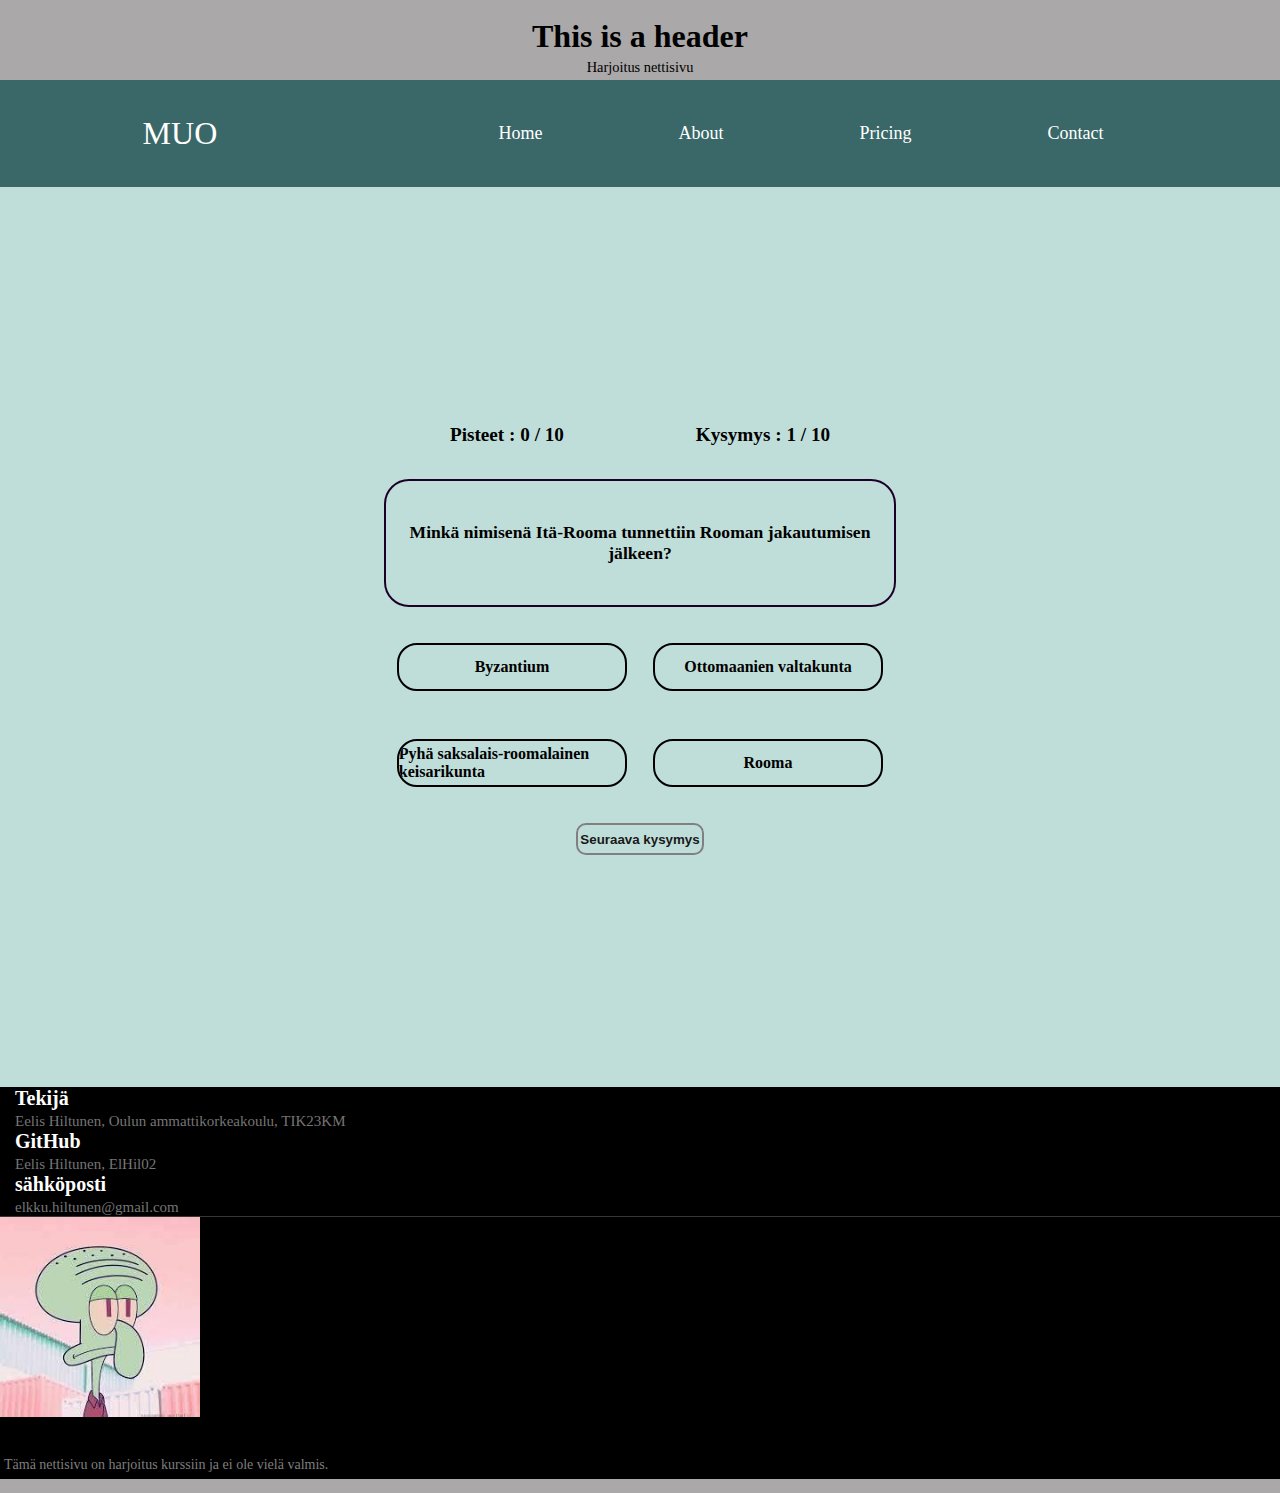
<file: oma webpage/index.html>
<!DOCTYPE html>
<html lang="en">

<head>
  <meta charset="UTF-8" />
  <meta http-equiv="X-UA-Compatible" content="IE=edge" />
  <meta name="viewport" content="width=device-width, initial-scale=1.0" />
  <title>Document</title>
<link href="https://cdn.jsdelivr.net/npm/bootstrap@5.3.0-alpha3/dist/css/bootstrap.min.css" rel="stylesheet" integrity="sha384-KK94CHFLLe+nY2dmCWGMq91rCGa5gtU4mk92HdvYe+M/SXH301p5ILy+dN9+nJOZ" crossorigin="anonymous">
<link rel="stylesheet" href="./style/index.css" />
</head>
<body>
    <header>
      <h1>This is a header</h1>
      <p>Harjoitus nettisivu</p>
    </header>
      <nav>
        <nav class="navbar" id="navbar">
              <!-- LOGO -->
              <div class="logo">MUO</div>
          
              <!-- NAVIGATION MENU -->
              <ul class="nav-links">
          
                <!-- NAVIGATION MENUS -->
                <div class="menu">
          
                  <li><a href="/">Home</a></li>
                  <li><a href="./pages/about.html">About</a></li>
          
                  <li><a href="./pages/1.html">Pricing</a></li>
                  <li><a href="./pages/2.html">Contact</a></li>
                </div>
              </ul>
            </nav>
      </nav>
      <!--Main page content-->
      <main>
      <!--containing article-->
      <aside>
      <body onload="NextQuestion(0)">
        <main>
            <!-- creating a modal for when quiz ends -->
            <div class="modal-container" id="score-modal">
    
                <div class="modal-content-container">
    
                    <h1>Onnea, testi on nyt valmis.</h1>
    
                    <div class="grade-details">
                        <p>Yrityksiä : 10</p>
                        <p>Väärä vastaus : <span id="wrong-answers"></span></p>
                        <p>Oikea vastaus : <span id="right-answers"></span></p>
                        <p>Arvosana : <span id="grade-percentage"></span>%</p>
                        <p ><span id="remarks"></span></p>
                    </div>
    
                    <div class="modal-button-container">
                        <button onclick="closeScoreModal()">Continue</button>
                    </div>
    
                </div>
            </div>
    <!-- end of modal of quiz details-->
    
            <div class="game-quiz-container">
    
                <div class="game-details-container">
                    <h1>Pisteet : <span id="player-score"></span> / 10</h1>
                    <h1> Kysymys : <span id="question-number"></span> / 10</h1>
                </div>
    
                <div class="game-question-container">
                    <h1 id="display-question"></h1>
                </div>
    
                <div class="game-options-container">
    
                   <div class="modal-container" id="option-modal">
    
                        <div class="modal-content-container">
                             <h1>Valitse vaihtoehto</h1>
    
                             <div class="modal-button-container">
                                <button onclick="closeOptionModal()">Jatka</button>
                            </div>
    
                        </div>
    
                   </div>
    
                    <span>
                        <input type="radio" id="option-one" name="option" class="radio" value="optionA" />
                        <label for="option-one" class="option" id="option-one-label"></label>
                    </span>
    
    
                    <span>
                        <input type="radio" id="option-two" name="option" class="radio" value="optionB" />
                        <label for="option-two" class="option" id="option-two-label"></label>
                    </span>
    
    
                    <span>
                        <input type="radio" id="option-three" name="option" class="radio" value="optionC" />
                        <label for="option-three" class="option" id="option-three-label"></label>
                    </span>
    
    
                    <span>
                        <input type="radio" id="option-four" name="option" class="radio" value="optionD" />
                        <label for="option-four" class="option" id="option-four-label"></label>
                    </span>
    
    
                </div>
    
                <div class="next-button-container">
                    <button onclick="handleNextQuestion()">Seuraava kysymys</button>
                </div>
    
            </div>
        </main>
        <script src="./codes/index.js"></script>
      </aside>
      </main>
      <!--Website footer-->
      <footer class="footer-section">
        <div class="container">
            <div class="footer-cta pt-5 pb-5">
                <div class="row">
                    <div class="col-xl-4 col-md-4 mb-30">
                        <div class="single-cta">
                            <i class="fas fa-map-marker-alt"></i>
                            <div class="cta-text">
                                <h4>Tekijä</h4>
                                <span>Eelis Hiltunen, Oulun ammattikorkeakoulu, TIK23KM</span>
                            </div>
                        </div>
                    </div>
                    <div class="col-xl-4 col-md-4 mb-30">
                        <div class="single-cta">
                            <i class="fas fa-phone"></i>
                            <div class="cta-text">
                                <h4>GitHub</h4>
                                <span>Eelis Hiltunen, ElHil02</span>
                            </div>
                        </div>
                    </div>
                    <div class="col-xl-4 col-md-4 mb-30">
                        <div class="single-cta">
                            <i class="far fa-envelope-open"></i>
                            <div class="cta-text">
                                <h4>sähköposti</h4>
                                <span>elkku.hiltunen@gmail.com</span>
                            </div>
                        </div>
                    </div>
                </div>
            </div>
            <div class="footer-content pt-5 pb-5">
                <div class="row">
                    <div class="col-xl-4 col-lg-4 mb-50">
                        <div class="footer-widget">
                            <div class="footer-logo">
                                <a href="index.html"><img src="./kuvat/kuva123.jpeg" class="img-fluid" alt="logo"></a>
                            </div>
                            <div class="footer-text">
                                <p>Tämä nettisivu on harjoitus kurssiin ja ei ole vielä valmis.</p>
                            </div>
                        </div>
                    </div>
                </div>
            </div>
        </div>
      </footer>
      <script src="https://cdn.jsdelivr.net/npm/bootstrap@5.3.0-alpha3/dist/js/bootstrap.bundle.min.js" integrity="sha384-ENjdO4Dr2bkBIFxQpeoTz1HIcje39Wm4jDKdf19U8gI4ddQ3GYNS7NTKfAdVQSZe" crossorigin="anonymous"></script>
</body>
</html>
</file>
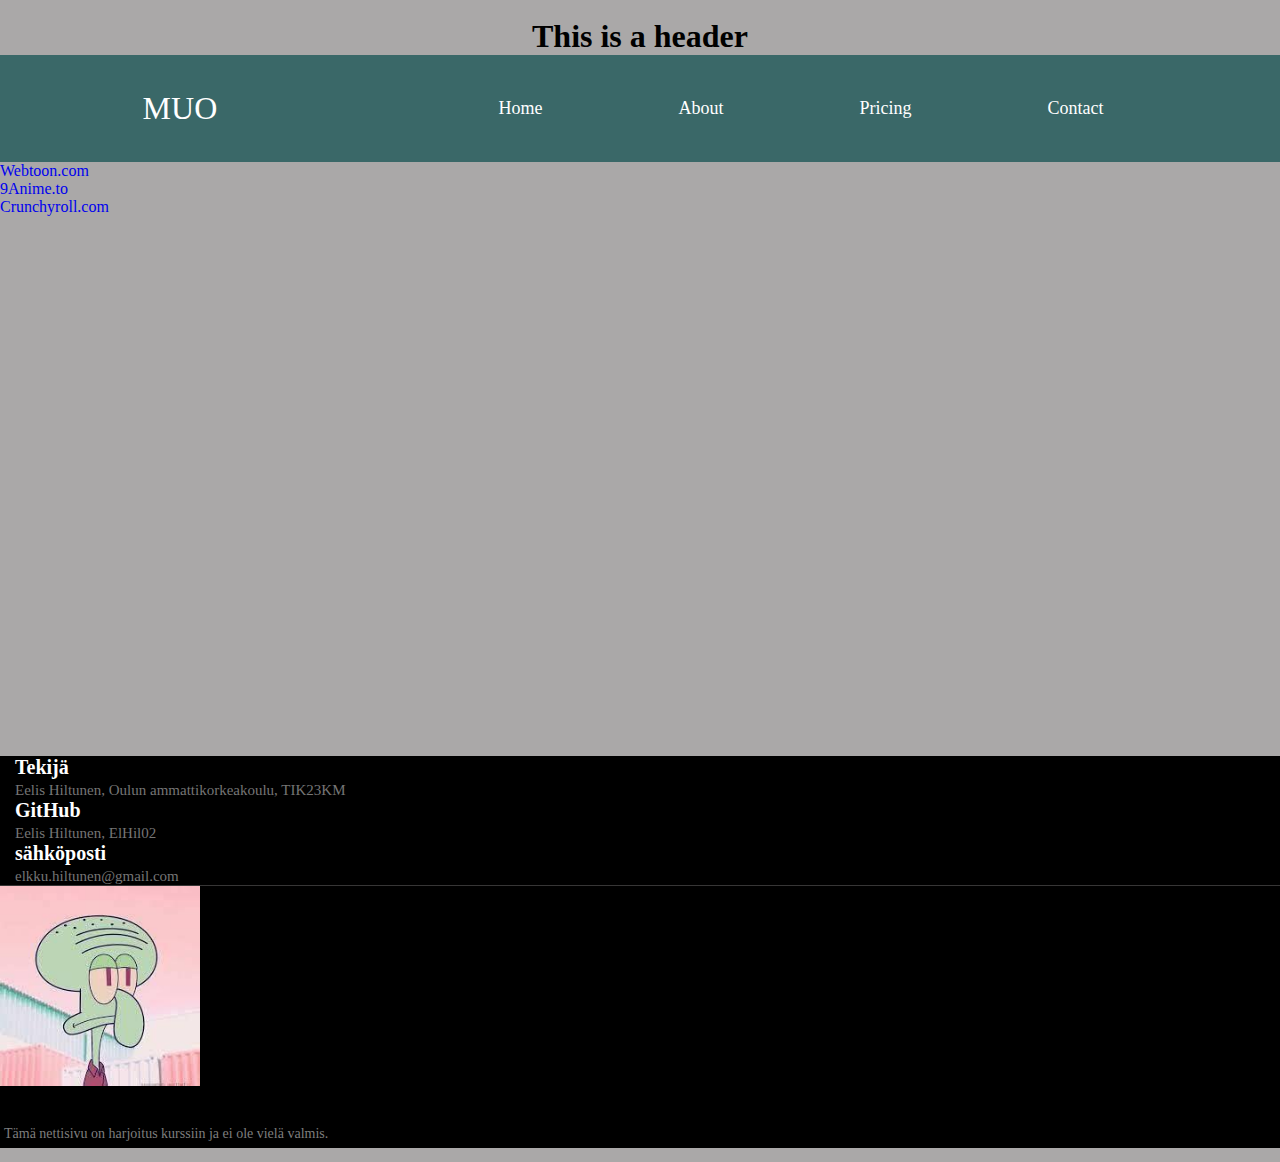
<file: oma webpage/pages/1.html>
<!DOCTYPE html>
<html lang="en">

<head>
  <meta charset="UTF-8" />
  <meta http-equiv="X-UA-Compatible" content="IE=edge" />
  <meta name="viewport" content="width=device-width, initial-scale=1.0" />
  <title>Document</title>
<link href="https://cdn.jsdelivr.net/npm/bootstrap@5.3.0-alpha3/dist/css/bootstrap.min.css" rel="stylesheet" integrity="sha384-KK94CHFLLe+nY2dmCWGMq91rCGa5gtU4mk92HdvYe+M/SXH301p5ILy+dN9+nJOZ" crossorigin="anonymous">
<link rel="stylesheet" href="../style/index.css" />
</head>
<body>
    <header>
      <h1>This is a header</h1>
    </header>
      <nav>
        <nav class="navbar">
              <!-- LOGO -->
              <div class="logo">MUO</div>
          
              <!-- NAVIGATION MENU -->
              <ul class="nav-links">

                <!-- NAVIGATION MENUS -->
                <div class="menu">
          
                  <li><a href="../index.html">Home</a></li>
                  <li><a href="../pages/about.html">About</a></li>

                  <li><a href="../pages/1.html">Pricing</a></li>
                  <li><a href="../pages/2.html">Contact</a></li>
                </div>
              </ul>
            </nav>
      </nav>
      <div class="container text-center">
        <div class="row">
          <div class="col">
            <a href="https://www.webtoons.com/en">Webtoon.com</a>
          </div>
          <div class="col">
            <a href="https://9anime.to/home">9Anime.to</a>
          </div>
          <div class="col">
            <a href="https://www.crunchyroll.com/">Crunchyroll.com</a>
          </div>
        </div>
      </div>
      <br>
      <br>
      <br>
      <br>
      <br>
      <br>
      <br>
      <br>
      <br>
      <br>
      <br>
      <br>
      <br>
      <br>
      <br>
      <br>
      <br>
      <br>
      <br>
      <br>
      <br>
      <br>
      <br>
      <br>
      <br>
      <br>
      <br>
      <br>
      <br>
      <br>
      <!--Website footer-->
      <footer class="footer-section">
        <div class="container">
            <div class="footer-cta pt-5 pb-5">
                <div class="row">
                    <div class="col-xl-4 col-md-4 mb-30">
                        <div class="single-cta">
                            <i class="fas fa-map-marker-alt"></i>
                            <div class="cta-text">
                                <h4>Tekijä</h4>
                                <span>Eelis Hiltunen, Oulun ammattikorkeakoulu, TIK23KM</span>
                            </div>
                        </div>
                    </div>
                    <div class="col-xl-4 col-md-4 mb-30">
                        <div class="single-cta">
                            <i class="fas fa-phone"></i>
                            <div class="cta-text">
                                <h4>GitHub</h4>
                                <span>Eelis Hiltunen, ElHil02</span>
                            </div>
                        </div>
                    </div>
                    <div class="col-xl-4 col-md-4 mb-30">
                        <div class="single-cta">
                            <i class="far fa-envelope-open"></i>
                            <div class="cta-text">
                                <h4>sähköposti</h4>
                                <span>elkku.hiltunen@gmail.com</span>
                            </div>
                        </div>
                    </div>
                </div>
            </div>
            <div class="footer-content pt-5 pb-5">
                <div class="row">
                    <div class="col-xl-4 col-lg-4 mb-50">
                        <div class="footer-widget">
                            <div class="footer-logo">
                                <a href="index.html"><img src="../kuvat/kuva123.jpeg" class="img-fluid" alt="logo"></a>
                            </div>
                            <div class="footer-text">
                                <p>Tämä nettisivu on harjoitus kurssiin ja ei ole vielä valmis.</p>
                            </div>
                        </div>
                    </div>
                </div>
            </div>
        </div>
      </footer>
      <script src="https://cdn.jsdelivr.net/npm/bootstrap@5.3.0-alpha3/dist/js/bootstrap.bundle.min.js" integrity="sha384-ENjdO4Dr2bkBIFxQpeoTz1HIcje39Wm4jDKdf19U8gI4ddQ3GYNS7NTKfAdVQSZe" crossorigin="anonymous"></script>
</body>
</html>
</file>
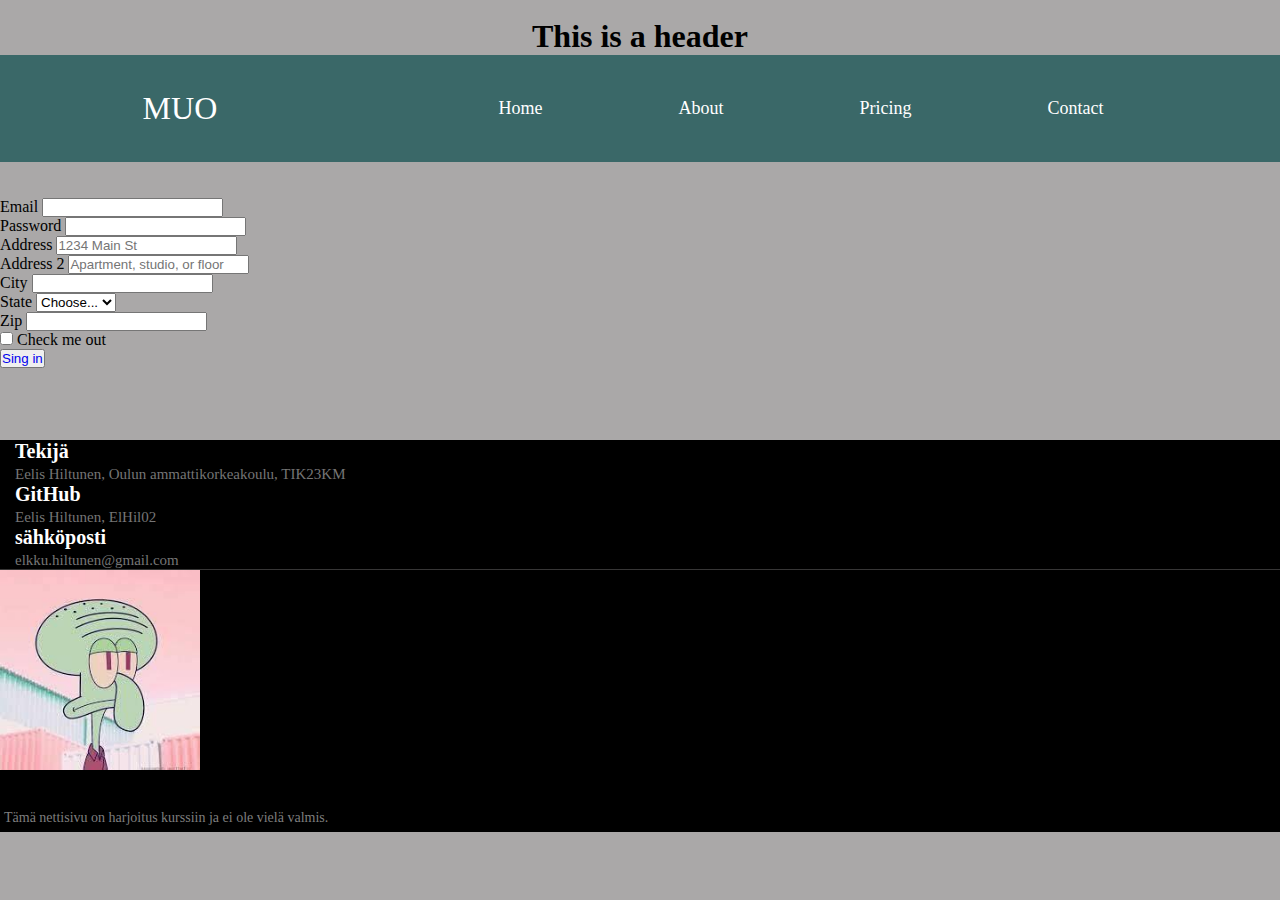
<file: oma webpage/pages/about.html>
<!DOCTYPE html>
<html lang="en">

<head>
  <meta charset="UTF-8" />
  <meta http-equiv="X-UA-Compatible" content="IE=edge" />
  <meta name="viewport" content="width=device-width, initial-scale=1.0" />
  <title>Document</title>
<link href="https://cdn.jsdelivr.net/npm/bootstrap@5.3.0-alpha3/dist/css/bootstrap.min.css" rel="stylesheet" integrity="sha384-KK94CHFLLe+nY2dmCWGMq91rCGa5gtU4mk92HdvYe+M/SXH301p5ILy+dN9+nJOZ" crossorigin="anonymous">
<link rel="stylesheet" href="../style/index.css" />
</head>
<body>
    <header>
      <h1>This is a header</h1>
    </header>
      <nav>
        <nav class="navbar">
              <!-- LOGO -->
              <div class="logo">MUO</div>
          
              <!-- NAVIGATION MENU -->
              <ul class="nav-links">
          
                <!-- NAVIGATION MENUS -->
                <div class="menu">
          
                  <li><a href="../index.html">Home</a></li>
                  <li><a href="../pages/about.html">About</a></li>

                  <li><a href="../pages/1.html">Pricing</a></li>
                  <li><a href="../pages/2.html">Contact</a></li>
                </div>
              </ul>
            </nav>
        </nav>
      <br>
      <br>
      <form class="row g-3">
        <div class="col-md-6">
          <label for="inputEmail4" class="form-label">Email</label>
          <input type="email" class="form-control" id="inputEmail4">
        </div>
        <div class="col-md-6">
          <label for="inputPassword4" class="form-label">Password</label>
          <input type="password" class="form-control" id="inputPassword4">
        </div>
        <div class="col-12">
          <label for="inputAddress" class="form-label">Address</label>
          <input type="text" class="form-control" id="inputAddress" placeholder="1234 Main St">
        </div>
        <div class="col-12">
          <label for="inputAddress2" class="form-label">Address 2</label>
          <input type="text" class="form-control" id="inputAddress2" placeholder="Apartment, studio, or floor">
        </div>
        <div class="col-md-6">
          <label for="inputCity" class="form-label">City</label>
          <input type="text" class="form-control" id="inputCity">
        </div>
        <div class="col-md-4">
          <label for="inputState" class="form-label">State</label>
          <select id="inputState" class="form-select">
            <option selected>Choose...</option>
            <option>...</option>
          </select>
        </div>
        <div class="col-md-2">
          <label for="inputZip" class="form-label">Zip</label>
          <input type="text" class="form-control" id="inputZip">
        </div>
        <div class="col-12">
          <div class="form-check">
            <input class="form-check-input" type="checkbox" id="gridCheck">
            <label class="form-check-label" for="gridCheck">
              Check me out
            </label>
          </div>
        </div>
        <div class="col-12">
          <button type="submit" class="btn btn-primary"><a href="../pages/hello.html">Sing in</a></button>
        </div>
      </form>
      <br>
      <br>
      <br>
      <br>
      <!--Website footer-->
      <footer class="footer-section">
        <div class="container">
            <div class="footer-cta pt-5 pb-5">
                <div class="row">
                    <div class="col-xl-4 col-md-4 mb-30">
                        <div class="single-cta">
                            <i class="fas fa-map-marker-alt"></i>
                            <div class="cta-text">
                                <h4>Tekijä</h4>
                                <span>Eelis Hiltunen, Oulun ammattikorkeakoulu, TIK23KM</span>
                            </div>
                        </div>
                    </div>
                    <div class="col-xl-4 col-md-4 mb-30">
                        <div class="single-cta">
                            <i class="fas fa-phone"></i>
                            <div class="cta-text">
                                <h4>GitHub</h4>
                                <span>Eelis Hiltunen, ElHil02</span>
                            </div>
                        </div>
                    </div>
                    <div class="col-xl-4 col-md-4 mb-30">
                        <div class="single-cta">
                            <i class="far fa-envelope-open"></i>
                            <div class="cta-text">
                                <h4>sähköposti</h4>
                                <span>elkku.hiltunen@gmail.com</span>
                            </div>
                        </div>
                    </div>
                </div>
            </div>
            <div class="footer-content pt-5 pb-5">
                <div class="row">
                    <div class="col-xl-4 col-lg-4 mb-50">
                        <div class="footer-widget">
                            <div class="footer-logo">
                                <a href="index.html"><img src="../kuvat/kuva123.jpeg" class="img-fluid" alt="logo"></a>
                            </div>
                            <div class="footer-text">
                                <p>Tämä nettisivu on harjoitus kurssiin ja ei ole vielä valmis.</p>
                            </div>
                        </div>
                    </div>
                </div>
            </div>
        </div>
      </footer>
      <script src="https://cdn.jsdelivr.net/npm/bootstrap@5.3.0-alpha3/dist/js/bootstrap.bundle.min.js" integrity="sha384-ENjdO4Dr2bkBIFxQpeoTz1HIcje39Wm4jDKdf19U8gI4ddQ3GYNS7NTKfAdVQSZe" crossorigin="anonymous"></script>
</body>
</html>
</file>
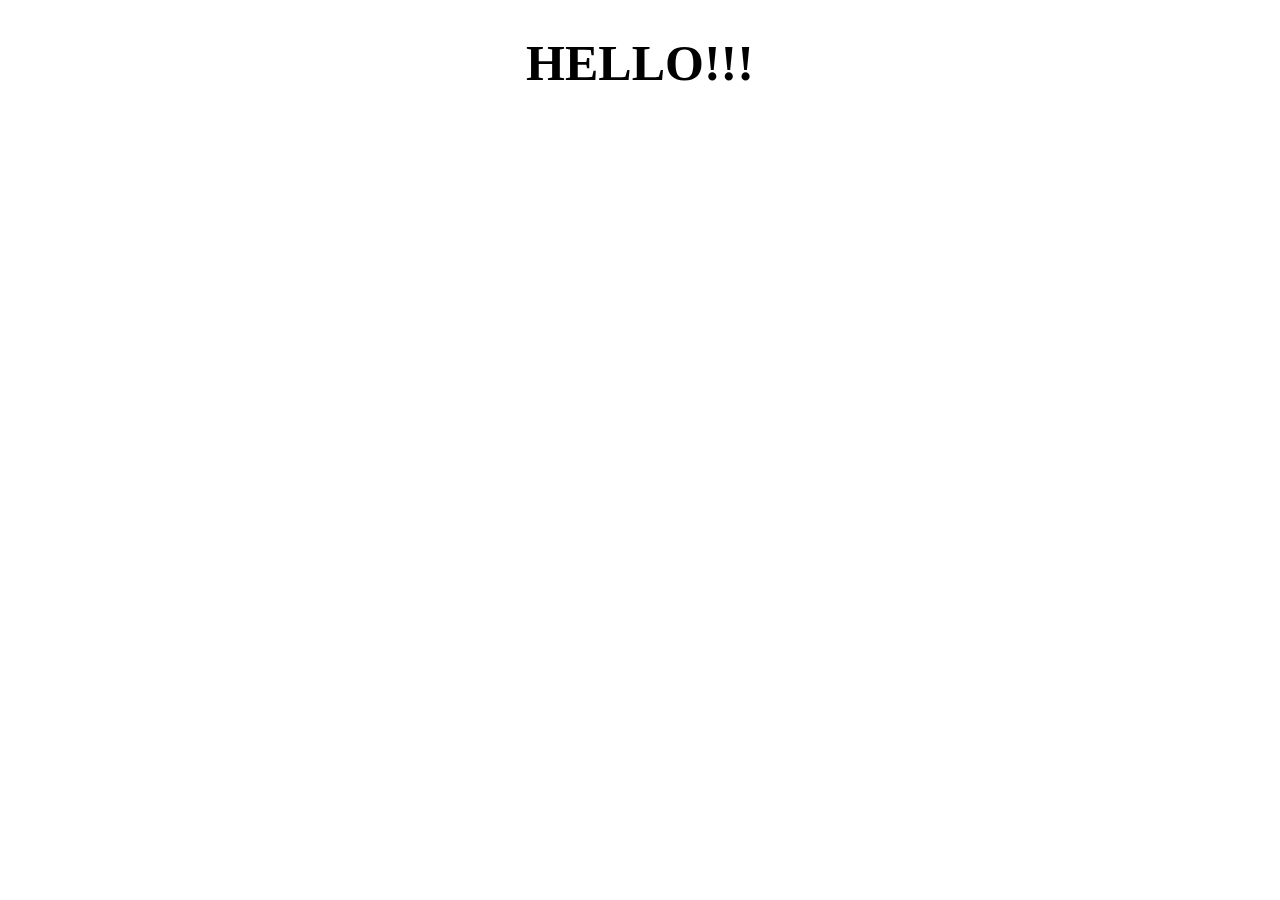
<file: oma webpage/pages/hello.html>
<!DOCTYPE html>
<html lang="en">
<head>
    <meta charset="UTF-8">
    <meta http-equiv="X-UA-Compatible" content="IE=edge">
    <meta name="viewport" content="width=device-width, initial-scale=1.0">
    <title>Document</title>
    <link rel="stylesheet" href="../style/hello.css">
</head>
<body>
    
</body>
</html>
<h1>HELLO!!!</h1>
</file>
<file: oma webpage/style/index.css>
* {
  margin: 0;
  padding: 0;
  box-sizing: border-box;
  }
  
  body {
  font-family: cursive;
  margin-top: 0%;
  background-color: #aaa8a8;
  }

  header{
    text-align: center;
    text-size-adjust: 10px;
  }
/*article*/
  .all-browsers {
    margin: 0;
    padding: 5px;
    background-color: #000000;
  }
  
  .all-browsers > h1, .browser {
    margin: 10px;
    padding: 5px;
  }
  
  .browser {
    background: rgb(58, 104, 104);
  }
  
  .browser > h2, p {
    margin: 4px;
    font-size: 90%;
  }
  
  a {
  text-decoration: none;
  }
  
  li {
  list-style: none;
  }

  /* NAVBAR STYLING STARTS */
.navbar {
  display: flex;
  align-items: center;
  justify-content: space-between;
  padding: 20px;
  background-color: rgb(58, 104, 104);
  color: #fff;
  }
  
  .nav-links a {
  color: #fff;
  }
  
  /* LOGO */
  .logo {
  font-size: 32px;
  }
  
  /* NAVBAR MENU */
  .menu {
  display: flex;
  gap: 1em;
  font-size: 18px;
  }
  
  .menu li:hover {
  background-color: #4c9e9e;
  border-radius: 5px;
  transition: 0.3s ease;
  }
  
  .menu li {
  padding: 5px 14px;
  }
  
  /* DROPDOWN MENU */


/*footer */
  ul {
    margin: 0px;
    padding: 0px;
}
.footer-section {
  background: #000000;
  position: relative;
  bottom: 0;
}
.footer-cta {
  border-bottom: 1px solid #373636;
}
.single-cta i {
  color: #ff5e14;
  font-size: 30px;
  float: left;
  margin-top: 8px;
}
.cta-text {
  padding-left: 15px;
  display: inline-block;
}
.cta-text h4 {
  color: #fff;
  font-size: 20px;
  font-weight: 600;
  margin-bottom: 2px;
}
.cta-text span {
  color: #757575;
  font-size: 15px;
}
.footer-content {
  position: relative;
  z-index: 2;
  left: 0;
}
.footer-pattern img {
  position: absolute;
  top: 0;
  left: 0;
  height: 330px;
  background-size: cover;
  background-position: 100% 100%;
}
.footer-logo {
  margin-bottom: 30px;
}
.footer-logo img {
    max-width: 200px;
}
.footer-text p {
  margin-bottom: 14px;
  font-size: 14px;
      color: #7e7e7e;
  line-height: 28px;
}
.footer-social-icon span {
  color: #fff;
  display: block;
  font-size: 20px;
  font-weight: 700;
  font-family: 'Poppins', sans-serif;
  margin-bottom: 20px;
}
.footer-social-icon a {
  color: #fff;
  font-size: 16px;
  margin-right: 15px;
}
.footer-social-icon i {
  height: 40px;
  width: 40px;
  text-align: center;
  line-height: 38px;
  border-radius: 50%;
}
.footer-widget-heading h3 {
  color: #fff;
  font-size: 20px;
  font-weight: 600;
  margin-bottom: 40px;
  position: relative;
}
.footer-widget-heading h3::before {
  content: "";
  position: absolute;
  left: 0;
  bottom: -15px;
  height: 2px;
  width: 50px;
  background: #ff5e14;
}
.footer-widget ul li {
  display: inline-block;
  float: none;
  width: 50%;
  margin-bottom: 12px;
}
.footer-widget ul li a:hover{
  color: #ff5e14;
}
.footer-widget ul li a {
  color: #878787;
  text-transform: capitalize;
}
.footer-menu li {
  display: inline-block;
  margin-left: 20px;
}
.footer-menu li:hover a{
  color: #ff5e14;
}
.footer-menu li a {
  font-size: 14px;
  color: #878787;
}

/*visa*/
main{
  width: 100%;
  min-height: 100vh;
  display: flex;
  flex-direction: column;
  justify-content: center;
  align-items: center;
  background-color: #c0ded9;
  background-color :  #c0ded9;
  background-repeat: no-repeat;
  background-size: cover;
  background-position: center;
}

.game-quiz-container{
  width: 40rem;
  height: 30rem;
  background-color: #c0ded9;
  display: flex;
  flex-direction: column;
  align-items: center;
  justify-content: space-around;
  border-radius: 30px;
}

.game-details-container{
  width: 80%;
  height: 4rem;
  display: flex;
  justify-content: space-around;
  align-items: center;
}

.game-details-container h1{
  font-size: 1.2rem;
}

.game-question-container{
  width: 80%;
  height: 8rem;
  display: flex;
  align-items: center;
  justify-content: center;
  border: 2px solid #1d0029;
  border-radius: 25px;
}

.game-question-container h1{
  font-size: 1.1rem;
  text-align: center;
  padding: 3px;
}

.game-options-container{
  width: 80%;
  height: 12rem;
  display: flex;
  flex-wrap: wrap;
  align-items: center;
  justify-content: space-around;
}

.game-options-container span{
  width: 45%;
  height: 3rem;
  border: 2px solid black;
  border-radius: 20px;
  overflow: hidden;
}
span label{
  width: 100%;
  height: 100%;
  display: flex;
  align-items: center;
  justify-content: center;
  cursor: pointer;
  transition: transform 0.3s;
  font-weight: 600;
  color: black;
}

span label:hover{
  -ms-transform: scale(1.12);
  -webkit-transform: scale(1.12);
  transform: scale(1.12);
  color: rgb(0, 0, 0);
}

input[type="radio"] {
  position: relative;
  display: none;
}


input[type=radio]:checked ~ .option {
  background: #b7d7e8;
}

.next-button-container{
  width: 50%;
  height: 3rem;
  display: flex;
  justify-content: center;
}
.next-button-container button{
  width: 8rem;
  height: 2rem;
  border-radius: 10px;
  background: none;
  color: rgb(25, 25, 25);
  font-weight: 600;
  border: 2px solid gray;
  cursor: pointer;
  outline: none;
}
.next-button-container button:hover{
  background-color: rgb(143, 93, 93);
}

.modal-container{
  display: none;
  position: fixed;
  z-index: 1; 
  left: 0;
  top: 0;
  width: 100%; 
  height: 100%; 
  overflow: auto; 
  background-color: rgb(255, 255, 255); 
  background-color: rgba(255, 255, 255, 0.4); 
  flex-direction: column;
  align-items: center;
  justify-content: center; 
  -webkit-animation: fadeIn 1.2s ease-in-out;
  animation: fadeIn 1.2s ease-in-out;
}

.modal-content-container{
  height: 20rem;
  width: 25rem;
  background-color: rgb(43, 42, 42);
  display: flex;
  flex-direction: column;
  align-items: center;
  justify-content: space-around;
  border-radius: 25px;
}

.modal-content-container h1{
  font-size: 1.3rem;
  height: 3rem;
  color: black;
  text-align: center;
}

.grade-details{
  width: 15rem;
  height: 10rem;
  display: flex;
  flex-direction: column;
  align-items: center;
  justify-content: space-around;
}

.grade-details p{
  color: rgb(255, 255, 255);
  text-align: center;
}

.modal-button-container{
  height: 2rem;
  width: 100%;
  display: flex;
  align-items: center;
  justify-content: center;
}

.modal-button-container button{
  width: 10rem;
  height: 2rem;
  background: none;
  outline: none;
  border: 1px solid rgb(252, 242, 241);
  color: black;
  font-size: 1.1rem;
  cursor: pointer;
  border-radius: 20px;
}
.modal-button-container button:hover{
  background-color: rgb(83, 82, 82);
}

@media(min-width : 300px) and (max-width : 350px){
  .game-quiz-container{
      width: 90%;
      height: 80vh;
   }
   .game-details-container h1{
      font-size: 0.8rem;
   }

   .game-question-container{
      height: 6rem;
   }
   .game-question-container h1{
     font-size: 0.9rem;
  }

  .game-options-container span{
      width: 90%;
      height: 2.5rem;
  }
  .game-options-container span label{
      font-size: 0.8rem;
  }
  .modal-content-container{
      width: 90%;
      height: 25rem;
  }

  .modal-content-container h1{
      font-size: 1.2rem;
  }
}

@media(min-width : 350px) and (max-width : 700px){
 .game-quiz-container{
     width: 90%;
     height: 80vh;
  }
  .game-details-container h1{
      font-size: 1rem;
  }

  .game-question-container{
      height: 8rem;
  }

  .game-question-container h1{
      font-size: 0.9rem;
   }

  .game-options-container span{
      width: 90%;
  }
  .modal-content-container{
      width: 90%;
      height: 25rem;
  }
  .modal-content-container h1{
      font-size: 1.2rem;
  }
}



@keyframes fadeIn {
  from {opacity: 0;}
  to {opacity:1 ;}
}

@-webkit-keyframes fadeIn {
  from {opacity: 0;}
  to {opacity: 1;}
}
</file>
<file: oma webpage/style/hello.css>
h1{
    text-align: center;
    font-size: 50px;
}
</file>
